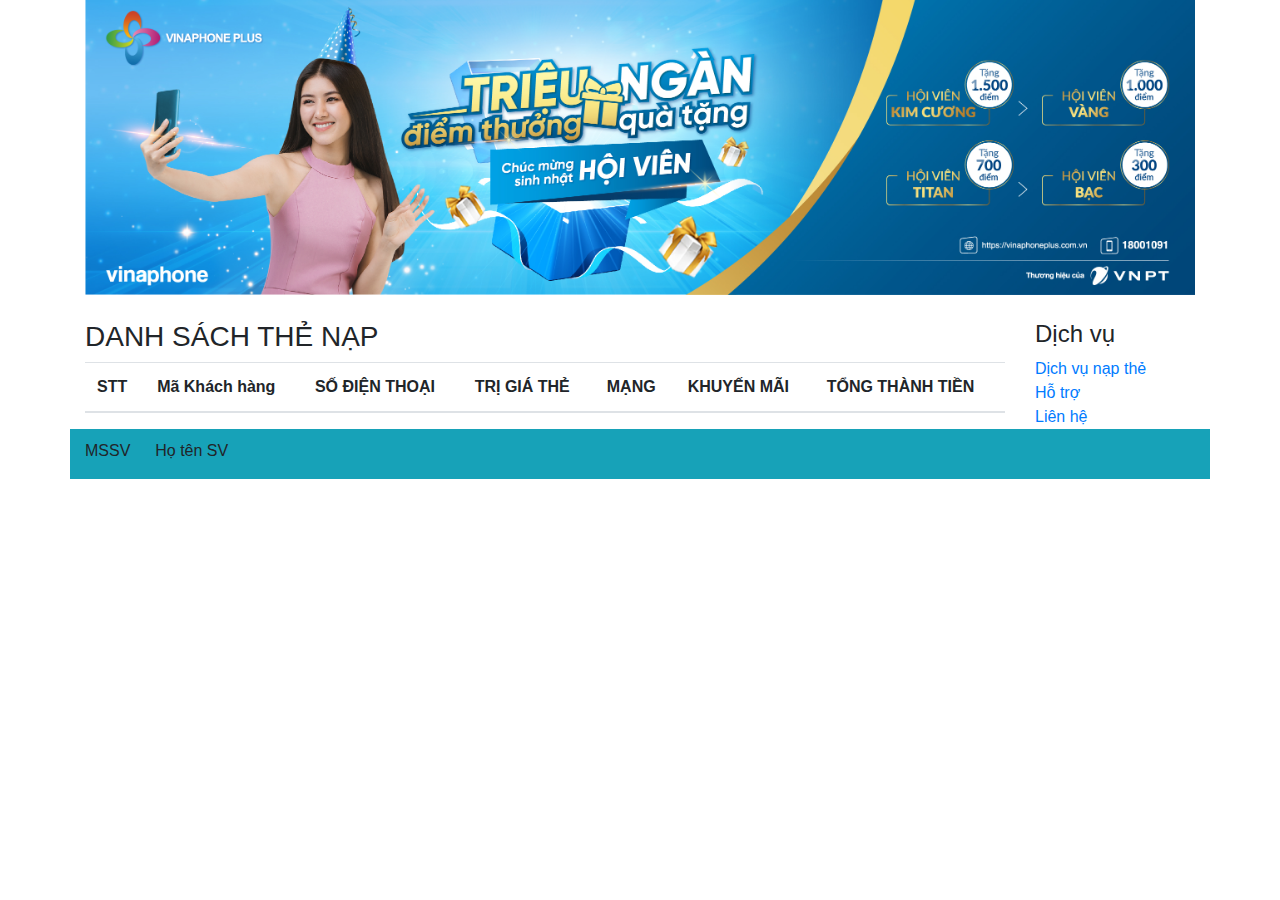
<file: ôn thi/onTap_22_5/html/index.html>
<!DOCTYPE html>
<html lang="en">
<head>
    <meta charset="UTF-8">
    <meta http-equiv="X-UA-Compatible" content="IE=edge">
    <meta name="viewport" content="width=device-width, initial-scale=1.0">
    <title>Document</title>
    <link rel="stylesheet" href="../css/bootstrap.min.css">
    <script src="../js/jquery-3.6.0.min.js"></script>
    <script src="../js/bootstrap.min.js"></script>
    <script src="../js/index.js"></script>
</head>
<body>
    <div class="container">
        <div class="row">
            <div class="col-md-12">
                <header><img src="../img/vnpt1.jpg" alt="" width="100%"></header>
            </div>
        </div>

        <div class="row" style="margin-top: 25px;">
            <div class="col-md-10">
                <h3>DANH SÁCH THẺ NẠP</h3>
                <table class="table table-striped" id="danhsach">
                    <thead>
                        <tr>
                            <th>STT</th>
                            <th>Mã Khách hàng</th>
                            <th>SỐ ĐIỆN THOẠI</th>
                            <th>TRỊ GIÁ THẺ</th>
                            <th>MẠNG</th>
                            <th>KHUYẾN MÃI</th>
                            <th>TỔNG THÀNH TIỀN</th>
                        </tr>
                    </thead>
                    <tbody></tbody>
                </table>
            </div>

            <div class="col-md-2">
                <h4>Dịch vụ</h4>
                <a href="#"  id="btnDK">Dịch vụ nạp thẻ</a> <br>
                <a href="#" >Hỗ trợ</a> <br> 
                <a href="#" >Liên hệ</a>
            </div>
        </div>

        <div class="row" >
            <footer class="col-md-12 bg-info">
                <p style="padding-top: 10px;">MSSV &emsp; Họ tên SV</p>
            </footer>
        </div>

        <div class="modal fade" role="dialog" id="myModal">
            <div class="modal-dialog">
                <div class="modal-content">
                    <div class="modal-header">
                        <h2>NẠP THẺ ONLINE</h2>
                    </div>

                    <div class="modal-body">
                        <form action="" class="horizontal-form">
                            <div class="form-group">
                                <input type="text" name="" id="txtMa" placeholder="Mã khách hàng" class="form-control">
                                <span class="text-danger" id="tbMa"><i>(*)</i></span>
                            </div>

                            <div class="form-group">
                                <input type="text" name="" id="txtSDT" placeholder="Số điện thoại" class="form-control">
                                <span class="text-danger" id="tbSDT"><i>(*)</i></span>
                            </div>

                            <div class="form-group">
                                <input type="radio" name="s" class="radio1" id="mb" >Mobiphone
                                <input type="radio" name="s" class="radio1"  id="vn">Vinaphone
                                <input type="radio" name="s" class="radio1" id="vt">Vettel
                            </div>

                            <div class="form-group">
                                <select name="" id="txtGTT">
                                    <option value="">Chọn giá trị thẻ</option>
                                    <option value="20000">20000</option>
                                    <option value="50000">50000</option>
                                    <option value="100000">100000</option>
                                    <option value="200000">200000</option>
                                    <option value="500000">500000</option>
                                </select>
                            </div>

                            <div class="form-group">
                                <input type="checkbox" name="" class="check1" id="KM">Khuyến mãi giảm giá 10%
                            </div>

                            <div class="form-group">
                                <input type="none" name="" id="txtTT" placeholder="Thành tiền" readonly>
                            </div>

                            <div class="form-group">
                                <button type="button" class="btn btn-info" id="btnSave">Nạp thẻ</button>
                            </div>
                        </form>
                        <div class="modal-footer">
                            <div class="col-md-12 text-danger">
                                <p>MSSv-Họ và Tên-Lớp</p>
                            </div>
                        </div>
                    </div>
                </div>
            </div>
        </div>
    </div>
</body>
</html>
</file>
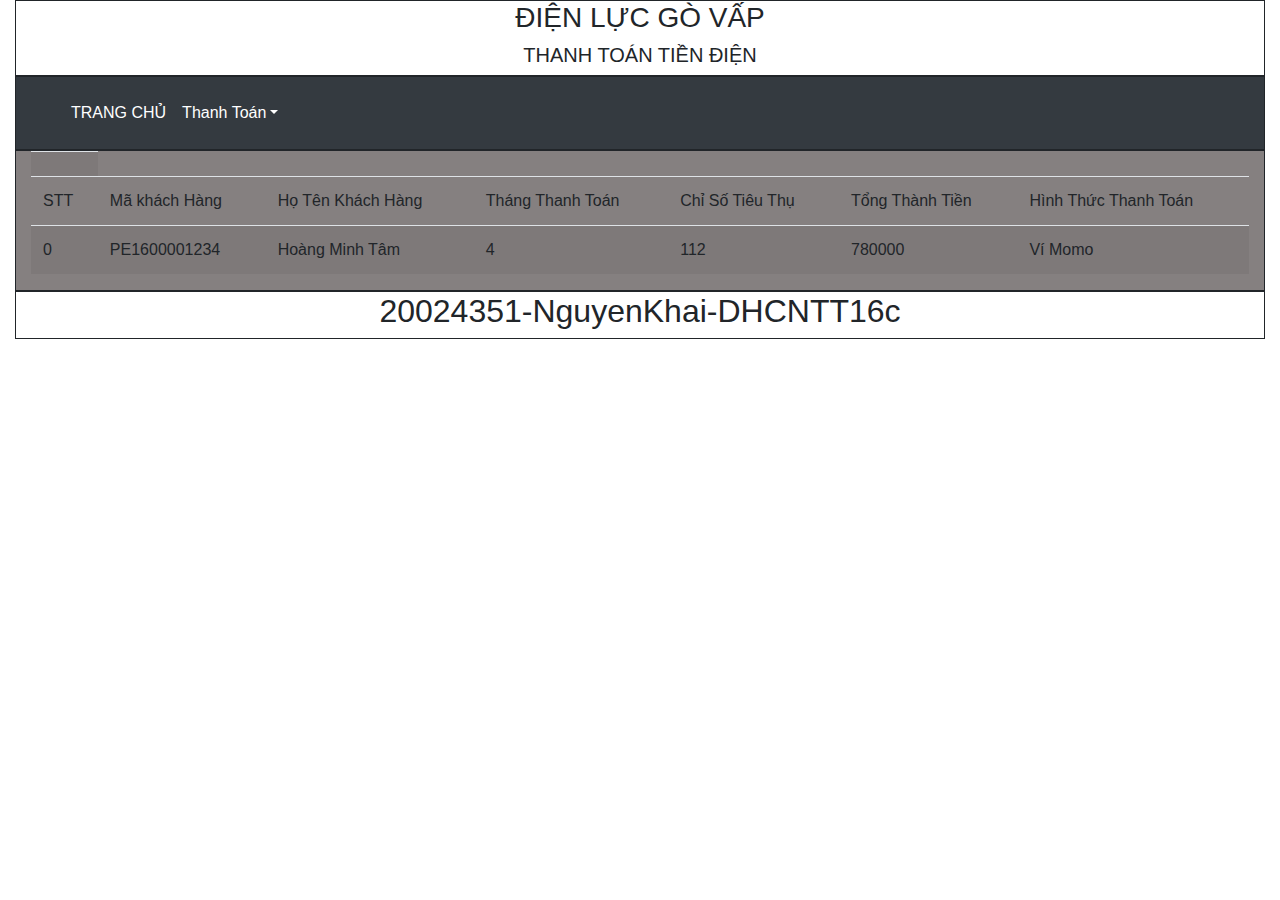
<file: ôn thi/web/text/html/index.html>
<!DOCTYPE html>
<html lang="en">
<head>
    <meta charset="UTF-8">
    <meta http-equiv="X-UA-Compatible" content="IE=edge">
    <meta name="viewport" content="width=device-width, initial-scale=1.0">
    <link rel="stylesheet" href="../css/bootstrap.min.css">
    <script src="../js/jquery-3.6.0.min.js"></script>
    <script src="../js/bootstrap.min.js"></script>
    <script src="../js/index.js"></script>
    <title>Document</title>
</head>
<body>
    <div class="container-fluid">
        <div class="col-md-12">

            <div class="row " style="border:  1px solid;">
                <div class="col-md-12" style="text-align: center;">
                    <h3>ĐIỆN LỰC GÒ VẤP</h3>
                    <H5>THANH TOÁN TIỀN ĐIỆN</H5>
                </div>
            </div>

            <div class="row " style="border:  1px solid;">
                <div class="col-md-12 bg-dark" >
                    <div class="navbar">
                        <nav class="navbar navbar-expand-sm  navbar-dark">
                            <ul class="navbar-nav">
                                <li class="nav-item">
                                    <a href="#" class="nav-link" style="color: #fff;">TRANG CHỦ</a>
                                </li>
                                
                                <li class="nav-item dropdown">
                                    <a href="#" class="nav-link dropdown-toggle"  id="navbardrop" data-toggle="dropdown" style="color: #fff;">Thanh Toán</a>
                                    <div class="dropdown-menu">
                                        <a href="#" class="dropdown-item" id="myBtn">modal</a>
                                    </div>
                                </li>
                            </ul>
                        </nav>
                    </div> 
                </div>
            </div>

            <div class="row" style="border:  1px solid;">
                <div class="col-md-12" style="background-color: rgb(133, 128, 128);"> 
                    <section>
                        <table class="table table-striped" id="table">
                            <tr>
                                <th>
                                    <tr>
                                        <td>STT</td>
                                        <td>Mã khách Hàng</td>
                                        <td>Họ Tên Khách Hàng</td>
                                        <td>Tháng Thanh Toán</td>
                                        <td>Chỉ Số Tiêu Thụ</td>
                                        <td>Tổng Thành Tiền</td>
                                        <td>Hình Thức Thanh Toán</td>
                                    </tr>
                                </th>
                            </tr>

                            <tr>
                                <td>0</td>
                                <td>PE1600001234</td>
                                <td>Hoàng Minh Tâm</td>
                                <td>4</td>
                                <td>112</td>
                                <td>780000</td>
                                <td>Ví Momo</td>
                            </tr>
                        </table>
                    </section>
                </div>
            </div>

            <div class="row">
                <div class="col-md-12" style="border:  1px solid; text-align: center; background-color: #fff;">
                    <h2>20024351-NguyenKhai-DHCNTT16c</h2>
                </div>
            </div>

            <!-- modal fade dùng để ẩn modal khi làm xóa đi hiện ra cho dễ làm nào làm xong modal thì thêm modal fade vào ẩn để làm modal-->
            <div class="modal fade" role="dialog" id="myModal" >
                <div class="modal-dialog" style="background-color: #fff;">
                    <div class="modal-content">

                        <div class="modal-header">
                            <h4 class="modal-title">THÔNG TIN KHÁCH HÀNG</h4>
                            <button class="close" data-dismiss="modal">&times;</button>
                        </div>
                    

                        <div class="modal-body" id="my2">
                            <form action="" method="get" class="form-horizontal">
                                <label for="">Mã Khách Hàng</label><label id="tbmakh" style="color: red;" >*</label>
                                <div class="form-group">
                                    <input type="text" placeholder="Pe1600001234" class="form-control" id="txtmakh">
                                </div>

                                <label for="">Họ tên khách hàng</label><label id="tbhoten" style="color: red;" >*</label>
                                <div class="form-group">
                                    <input type="text" class="form-control" id="txthoten">
                                </div>

                                <label for="ThangTT">Tháng thanh toán</label>
                                <div class="form-group">
                                    <select class="col-md-12 form-control" id="ThangTT">
                                        <option ><a href="#" >1</a></option>
                                        <option ><a href="#" >2</a></option>    
                                        <option ><a href="#" >3</a></option>
                                        <option ><a href="#" >4</a></option>
                                    </select>
                                </div>

                                <label for="">Chỉ số tiêu thụ</label>
                                <div class="form-group">
                                    <input type="none" class="form-control" id="txtSTT" value="121" readonly style="outline: none;">
                                </div>

                                <label for="">Tổng thành tiền</label>
                                <div class="form-group">
                                    <input type="none" class="form-control" id="txtTTT" value="610000" readonly style="outline: none;">
                                </div>

                                <label for="">Hình thức thành tiền</label><br>
                                <input type="radio" class="check" value="Ví Momo" name="type">Ví Momo <input type="radio" class="check" value="Tài khoảng ngân hàng" name="type">Tài khoản ngân hàng <br><br>
                                <input type="button" value="Thanh Toán" style="color: #fff; background-color: rgb(89, 140, 188);" id="btnSave">
                            </form>
                        </div>

                        <div class="modal-footer">
                            <h3 style="color: red;">20024351_NguyenKhai_DHCNTT16C</h3>
                        </div>
                    </div>
                </div>
            </div>


            <!-- <div class="modal fade" role="dialog" id="myModal">
                <div class="modal-dialog">
                    <div class="modal-content">
                        <div class="modal-header">
                            <h4 class="modal-title" > <button id="btn2" style="background-color: #fff; border: 0px">ĐĂNG KÝ</button></h4>
                            <button type="button" class="close" data-dismiss="modal">&times;</button>
                         </div>
        
                        <div class="modal-body" id="my2">
                            <form action="" method="get" class="form-horizontal">

                                <label for="">Họ tên người đặt tiệc:</label><label id="tbTen" style="color: red;" >*</label>
                                <div class="form-group">
                                    <input type="text" name="hoten" class="form-control" placeholder="Họ Tên" id="txtTen">     
                                </div>

                                <label for="">Điện thoại liên hệ:</label><label style="color: red;" id="tbSDT">*</label>
                                <div class="form-group">
                                    <input type="text" name="dienthoai" class="form-control" placeholder="Điện Thoại" id="txtSDT">     
                                </div>

                                <label for="">Ngày nhận tiệc: </label><label style="color: red;" id="tbNgay">*</label>
                                <div class="form-group">
                                    <input type="date"  class="form-control" placeholder="Chọn ngày (dd/mm/yy)" id="txtNgay">     
                                </div>

                                <label for="">Giờ nhận tiệc: </label><label style="color: red;" id="tbgio">*</label>
                                <div class="form-group">    
                                    <input type="time" name="gionhantiet" class="form-control" placeholder="Giờ Nhận Tiệt" id="txtgio">     
                                </div>

                                <label for="">Số người:</label><label style="color: red;" id="tbntg">*</label>
                                <div class="form-group">
                                    <input type="text" name="songuoi" class="form-control" id="txtntg">     
                                </div>

                                <label for="">Loại tiệc: </label><label style="color: red;">*</label>
                                <div class="form-group" style="width: 1px; border: 0px;">
                                    <input type="number"  class="form-control">     
                                </div>
                                
                                <div class="form-group">
                                    <select style="height: 40px; width: 465px;">
                                        <option class="kik" value="Finger Food">Finger Food</option>
                                        <option class="kik" value="Set Menu">Set Menu</option>
                                        <option class="kik" value="Buffet">Buffet </option>
                                        <option class="kik" value="Finger Food">Finger Food</option>
                                     </select>     
                                </div>

                                <label for=""><b>Loại phòng:<label style="color: red;">*</label></b></label><input type="radio" class="check" value="Vip">Vip <input type="radio" class="check" value="Thường">Thường <br>
                                <label for=""><b>Dịch vụ đi kèm:</b></label> <input type="checkbox" class="checkk" value="Nhân viên phục vụ">Nhân viên phục vụ <input type="checkbox" class="checkk" value="Hoa tươi">Hoa tươi <br>
                                <label for=""><b>Thành viên:</b></label> <input type="checkbox"><i style="color: rgb(97, 101, 221);">Nếu bạn là thành viên của nhóm</i> <br>
                                <label for=""><b>Ghi chú:</b></label><br>
                                <textarea name="" id="txtghichu" cols="60" rows="4" placeholder="Không gian thoáng mát"></textarea>
        
                                <div >
                                    <button type="button" class="btn btn-danger" data-dismiss="modal" style="width: 463px; background-color: rgb(120, 174, 171); border: 0px; margin-top: 10px;" id="btnSave">Lưu</button>
                                </div>

                            </form>     
                        </div>

                        <div class="modal-footer justify-content-end">
                            <p style="color: red;">Host Line: 1900 6005</p>
                         </div>
                    </div>
        
                    
                </div>
            </div> -->

        </div>
    </div>
</body>
</html>
</file>
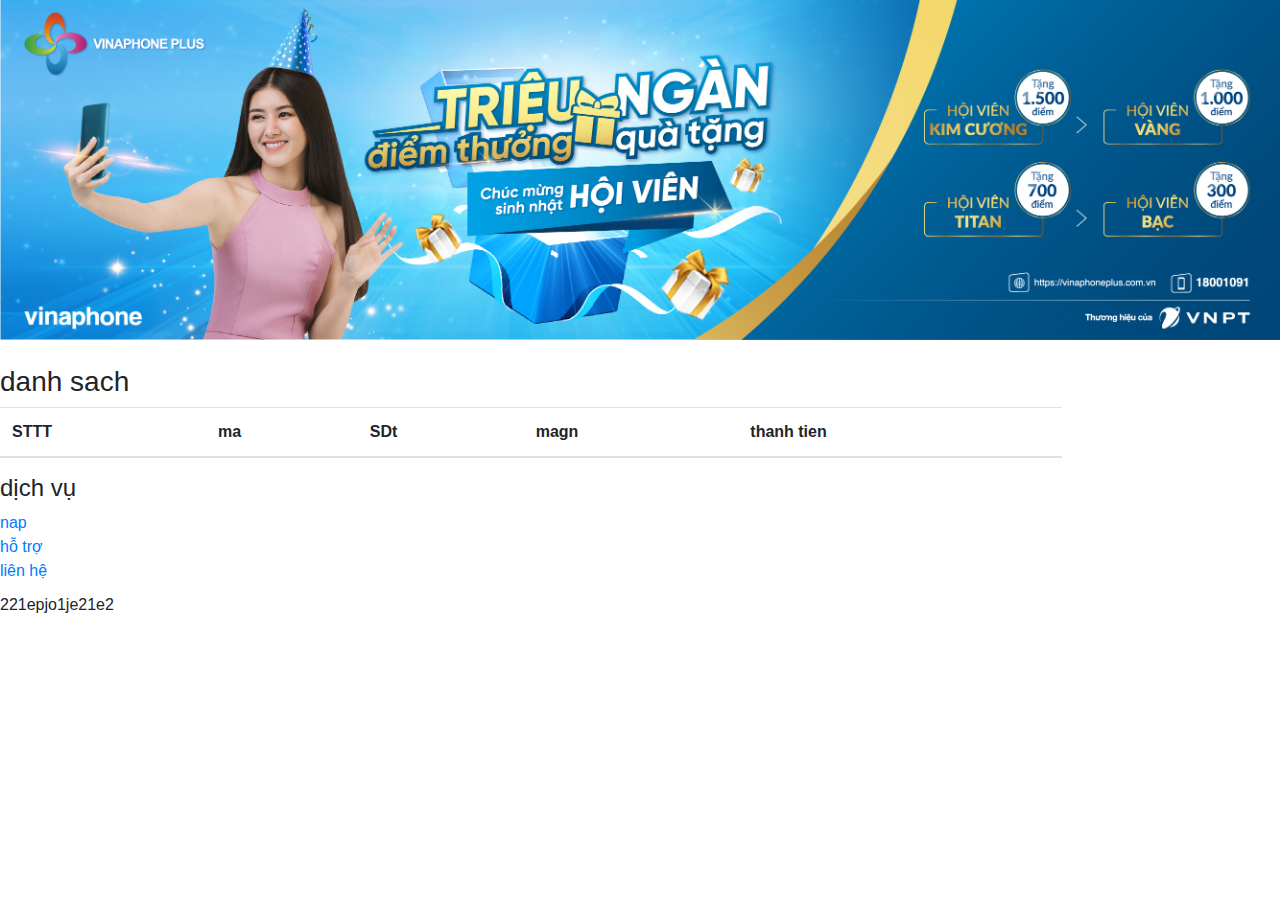
<file: ôn thi/onTap_22_5/html/1.html>
<!DOCTYPE html>
<html lang="en">
<head>
    <meta charset="UTF-8">
    <meta http-equiv="X-UA-Compatible" content="IE=edge">
    <meta name="viewport" content="width=device-width, initial-scale=1.0">
    <title>Document</title>
    <link rel="stylesheet" href="../css/bootstrap.min.css">
    <script src="../js/bootstrap.min.js"></script>
    <script src="../js/jquery-3.6.0.min.js"></script>
    <script src="../js/index.js"></script>
</head>
<body>
    <div class="conrtainer">
        <div class="row">
            <div class="col-md-12">
                <header> <img src="../img/vnpt1.jpg"
                     alt="" width="100%"></header>
            </div>
        </div>
        <div class="row" style="margin-top:25px ;">
        <div class="col-md-10">
            <h3>danh sach</h3>
            <table class="table table-striped" id="danhsach">
            <thead>
                <tr>
                    <th>STTT</th>
                    <th>ma</th>
                    <th>SDt</th>
                    <th>magn</th>
                    <th>thanh tien</th>
                </tr>
            </thead>
            <tbody></tbody>
        </table>
        </div>
            <div class="col-md-12">
                <h4>dịch vụ</h4>
                <a href="#" id="btnDK"> nap</a> <br>
                <a href="#">hỗ  trợ</a><br>
                <a href="#"> liên hệ</a><br>
            </div>
        </div>
        <div class="row">
            <footer class="col-md-12" bg-info>
                <p style="padding-top:10px ;">221epjo1je21e2</p>
            </footer>
        </div>
        <div class="modal fade" role="dialog" id="Mymodal">
            <div class="modal-dialog">
                <div class="modal-contect">
                    <div class="modal-header">
                        <h2>nap thẻ</h2>
                    </div>
                    <div class="modal-body">

                        
                    </div>
                </div>
            </div>
        </div>
    </div>
</body>
</html>
</file>
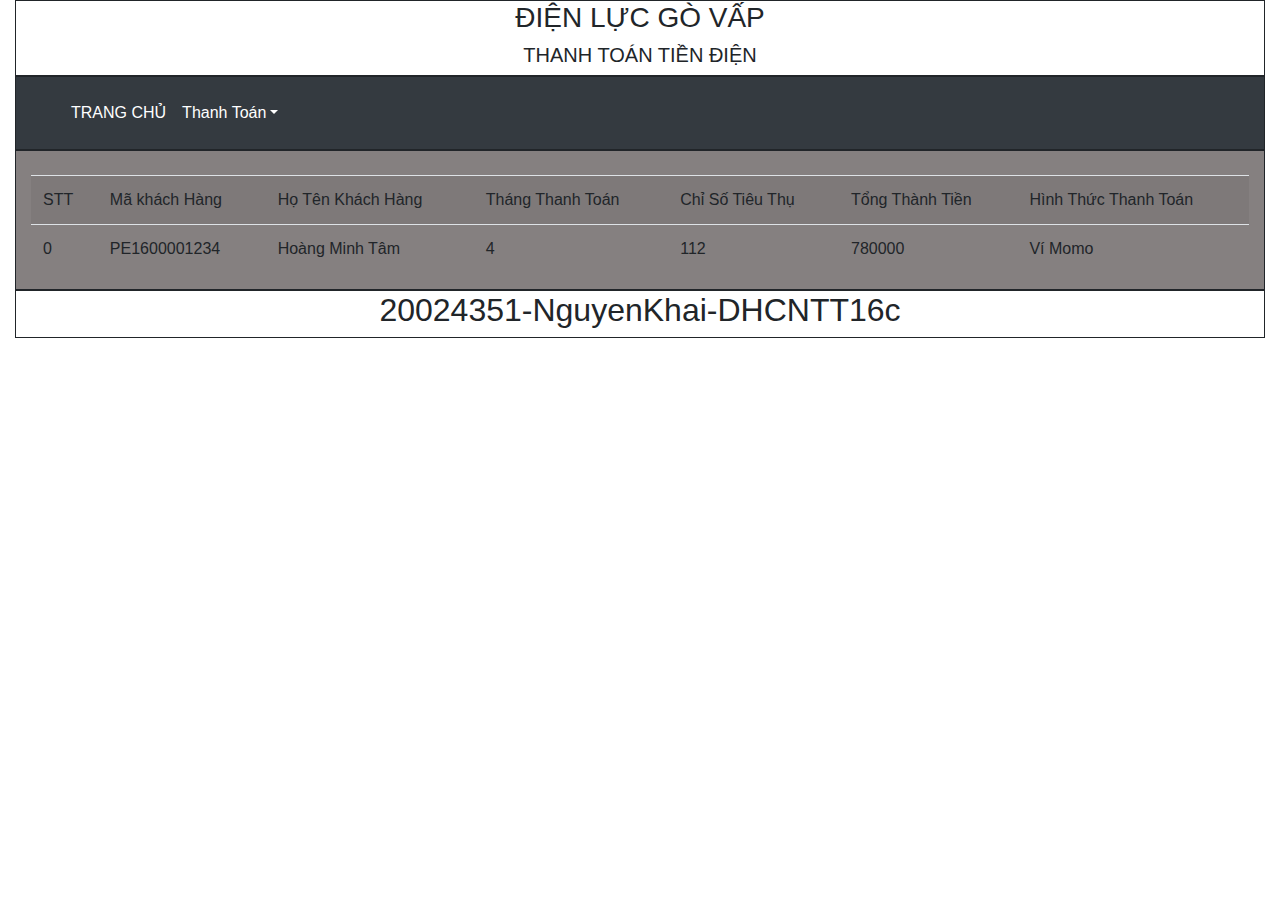
<file: ôn thi/web/text/html/index1.html>
<!DOCTYPE html>
<html lang="en">
<head>
    <meta charset="UTF-8">
    <meta http-equiv="X-UA-Compatible" content="IE=edge">
    <meta name="viewport" content="width=device-width, initial-scale=1.0">
    <link rel="stylesheet" href="../css/bootstrap.min.css">
    <script src="../js/jquery-3.6.0.min.js"></script>
    <script src="../js/bootstrap.min.js"></script>
    <script src="../js/index1.js"></script>
    <title>Document</title>
</head>
<body>
    <div class="container-fluid">
        <div class="col-md-12">

            <div class="row " style="border:  1px solid;">
                <div class="col-md-12" style="text-align: center;">
                    <h3>ĐIỆN LỰC GÒ VẤP</h3>
                    <H5>THANH TOÁN TIỀN ĐIỆN</H5>
                </div>
            </div>

            <div class="row " style="border:  1px solid;">
                <div class="col-md-12 bg-dark" >
                    <div class="navbar">
                        <nav class="navbar navbar-expand-sm  navbar-dark">
                            <ul class="navbar-nav">
                                <li class="nav-item">
                                    <a href="#" class="nav-link" style="color: #fff;">TRANG CHỦ</a>
                                </li>
                                
                                <li class="nav-item dropdown">
                                    <a href="#" class="nav-link dropdown-toggle"  id="navbardrop" data-toggle="dropdown" style="color: #fff;">Thanh Toán</a>
                                    <div class="dropdown-menu">
                                        <a href="#" class="dropdown-item" id="myBtn">modal</a>
                                    </div>
                                </li>
                            </ul>
                        </nav>
                    </div> 
                </div>
            </div>

            <div class="row" style="border:  1px solid;">
                <div class="col-md-12" style="background-color: rgb(133, 128, 128);"> 
                    <section>
                        <table class="table table-striped" id="table">
                            <tr> <br>
                                <td>STT</td>
                                <td>Mã khách Hàng</td>
                                <td>Họ Tên Khách Hàng</td>
                                <td>Tháng Thanh Toán</td>
                                <td>Chỉ Số Tiêu Thụ</td>
                                <td>Tổng Thành Tiền</td>
                                <td>Hình Thức Thanh Toán</td>
                            </tr>

                            <tr>
                                <td>0</td>
                                <td>PE1600001234</td>
                                <td>Hoàng Minh Tâm</td>
                                <td>4</td>
                                <td>112</td>
                                <td>780000</td>
                                <td>Ví Momo</td>
                            </tr>
                        </table>
                    </section>
                </div>
            </div>

            <div class="row">
                <div class="col-md-12" style="border:  1px solid; text-align: center; background-color: #fff;">
                    <h2>20024351-NguyenKhai-DHCNTT16c</h2>
                </div>
            </div>

            <!-- modal fade dùng để ẩn modal khi làm xóa đi hiện ra cho dễ làm nào làm xong modal thì thêm modal fade vào ẩn để làm modal-->
            <div class="modal fade" role="dialog" id="myModal" >
                <div class="modal-dialog" style="background-color: #fff;">
                    <div class="modal-content">

                        <div class="modal-header">
                            <h4 class="modal-title">THÔNG TIN KHÁCH HÀNG</h4>
                            <button class="close" data-dismiss="modal">&times;</button>
                        </div>
                    

                        <div class="modal-body" id="my2">
                            <form action="" method="get" class="form-horizontal">
                                <label for="">Mã Khách Hàng</label><label id="tbngayden" style="color: red;" >*</label>
                                <div class="form-group">
                                    <input type="date" placeholder="Pe1600001234" class="form-control" id="txtngayden">
                                </div>

                                <label for="">Họ tên khách hàng</label><label id="tbhoten" style="color: red;" >*</label>
                                <div class="form-group">
                                    <input type="text" class="form-control" id="txthoten">
                                </div>

                                <label for="ThangTT">Tháng thanh toán</label>
                                <div class="form-group">
                                    <select class="col-md-12 form-control" id="">
                                        <option ><a href="#" >1</a></option>
                                        <option ><a href="#" >2</a></option>    
                                        <option ><a href="#" >3</a></option>
                                        <option ><a href="#" >4</a></option>
                                    </select>
                                </div>

                                <label for="">Chỉ số tiêu thụ</label>
                                <div class="form-group">
                                    <input type="none" class="form-control" id="" value="121" readonly style="outline: none;">
                                </div>

                                <label for="">Tổng thành tiền</label>
                                <div class="form-group">
                                    <input type="none" class="form-control" id="" value="610000" readonly style="outline: none;">
                                </div>

                                <label for="">Hình thức thành tiền</label><br>
                                <input type="radio" class="check" value="Ví Momo" name="type">Ví Momo <input type="radio" class="check" value="Tài khoảng ngân hàng" name="type">Tài khoản ngân hàng <br><br>
                                <input type="button" id="btnSave" value="Thanh Toán" style="color: #fff; background-color: rgb(89, 140, 188);" >
                            </form>
                        </div>

                        <div class="modal-footer">
                            <h3 style="color: red;">20024351_NguyenKhai_DHCNTT16C</h3>
                        </div>
                    </div>
                </div>
            </div>

        </div>
    </div>
</body>
</html>
</file>
